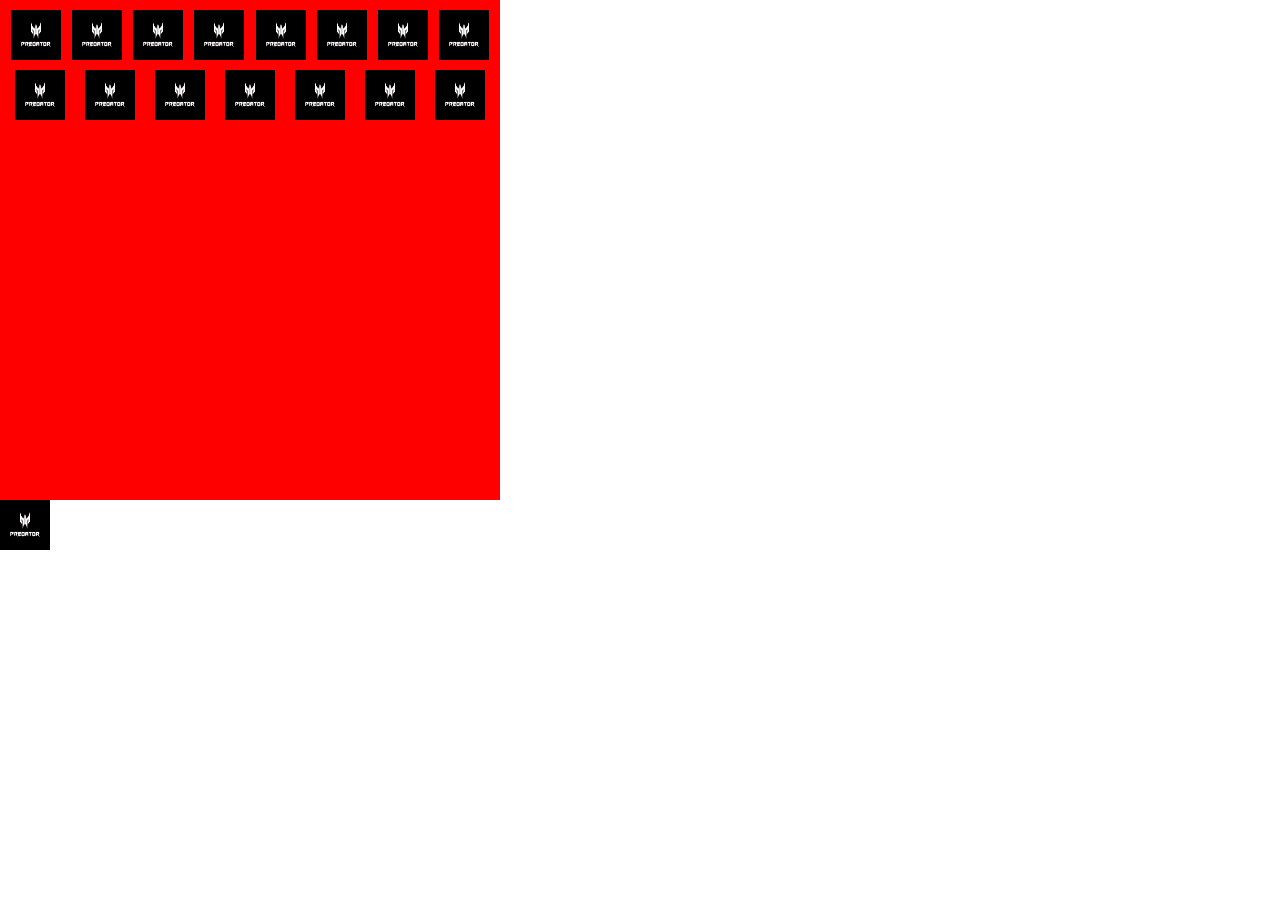
<file: index.html>
<!DOCTYPE html>
<html lang="en">

<head>
    <meta charset="UTF-8">
    <meta http-equiv="X-UA-Compatible" content="IE=edge">
    <meta name="viewport" content="width=device-width, initial-scale=1.0">
    <link rel="stylesheet" href="master.css">
    <link rel="preconnect" href="https://fonts.googleapis.com">
    <link rel="preconnect" href="https://fonts.gstatic.com" crossorigin>
    <link rel="preconnect" href="https://fonts.googleapis.com">
    <link rel="preconnect" href="https://fonts.gstatic.com" crossorigin>
    <link href="https://fonts.googleapis.com/css2?family=Cairo&family=Roboto+Mono:wght@300&display=swap"
        rel="stylesheet">
    <link href="https://fonts.googleapis.com/css2?family=Cairo&display=swap" rel="stylesheet">
    <title>learn css</title>
</head>

<body>
  <!-- <div class="page">
      <h1>bolles code</h1>
      <nav>
          <ul>
              <li>home</li>
              <li>about</li>
              <li>contact</li>
              <li>service</li>
          </ul>
      </nav>
      <section>content</section>
      <aside>sidebar</aside>
      <footer>footer</footer>     -->
  </div>
<!--   <div class="parent">
      <div>1</div>
      <div>2</div>
      <div>3</div>
      <div>4</div>
      <div>5</div>
      <div>6</div>
      <div>7</div>
      <div>8</div>
      <div>9</div>
      <div>1</div>
      <div>2</div>
      <div>3</div>
      <div>4</div>
      <div>5</div>
      <div>6</div>
      <div>7</div>
      <div>8</div>
      <div>9</div>
  </div> -->
  <div class="image">
  
  <img src="images/1268485.jpg" alt="no-image">
  <img src="images/1268485.jpg" alt="no-image">
  <img src="images/1268485.jpg" alt="no-image">
  <img src="images/1268485.jpg" alt="no-image">
  <img src="images/1268485.jpg" alt="no-image">
  <img src="images/1268485.jpg" alt="no-image">
  <img src="images/1268485.jpg" alt="no-image">
  <img src="images/1268485.jpg" alt="no-image">
  <img src="images/1268485.jpg" alt="no-image">
  <img src="images/1268485.jpg" alt="no-image">
  <img src="images/1268485.jpg" alt="no-image">
  <img src="images/1268485.jpg" alt="no-image">
  <img src="images/1268485.jpg" alt="no-image">
  <img src="images/1268485.jpg" alt="no-image">
  <img src="images/1268485.jpg" alt="no-image"></div>
  <img class="i2" src="images/1268485.jpg" alt="no-image">
</body>


</html>
</file>
<file: master.css>
*{
    -webkit-box-sizing: border-box;
    -moz-box-sizing: border-box;
    box-sizing: border-box;
    margin: 0;
    padding: 0;
}
.page{
    display: grid;
    height: 100vh;
    grid-template-columns: repeat(10, 1fr);
    background-image: linear-gradient(to bottom,#eee, purple);
    grid-template-areas: 
    "h1 h1 h1 nav nav nav nav nav nav nav"
    "sect sect sect sect sect sect sect sid sid sid"
    "foot foot foot foot foot foot foot foot foot foot";
    grid-template-rows: 150px auto 50px;
}
h1{
    grid-area: h1;
    color: white;
    background-image: linear-gradient(to top, #eee, purple);
}
nav{
    grid-area: nav;
    color: white;
    background-image: linear-gradient(to top, #eee, purple);
}
ul li{
    display: inline-block;
    padding-left: 10px;
}
section{
    grid-area: sect;
    background-image: linear-gradient(to right, gray, magenta);
}
aside{
    grid-area: sid;
    background-image: linear-gradient(to right, gray, magenta);
}
footer{
    background-image: linear-gradient(to bottom, black, white);
    color: wheat;
    text-shadow: 0 2px 2px yellow;
    grid-area: foot;
}
.parent{
    background-color: #eee;
    height: 500px;
    display: grid;
    margin: 20px auto;
    grid-template-columns: repeat(auto-fill, minmax(200px ,1fr));
}
div{
    color: #fff;
    background-color: red;
    text-align: center;
    font-weight: bold;
    padding: 10px;
}
.image{
    justify-content: center;
    display: flex;
    gap: 10px;
    flex-direction: row;
    align-items: center;
    flex-wrap: wrap;
    justify-content: space-around;
    align-content: flex-start;
    width: 500px;
    height: 500px;
    overflow: hidden;
}
.image img{
    width: 50px;
    height: 50px;
    transition: .5s;
}
img:hover{
    transform:scale(1.5) ;
}
.i2{
    width: 50px;
    height: 50px;
    transition: .5s;
    overflow: hidden;
}
.i2:hover{
    transform: scale(1.2);
}
</file>
